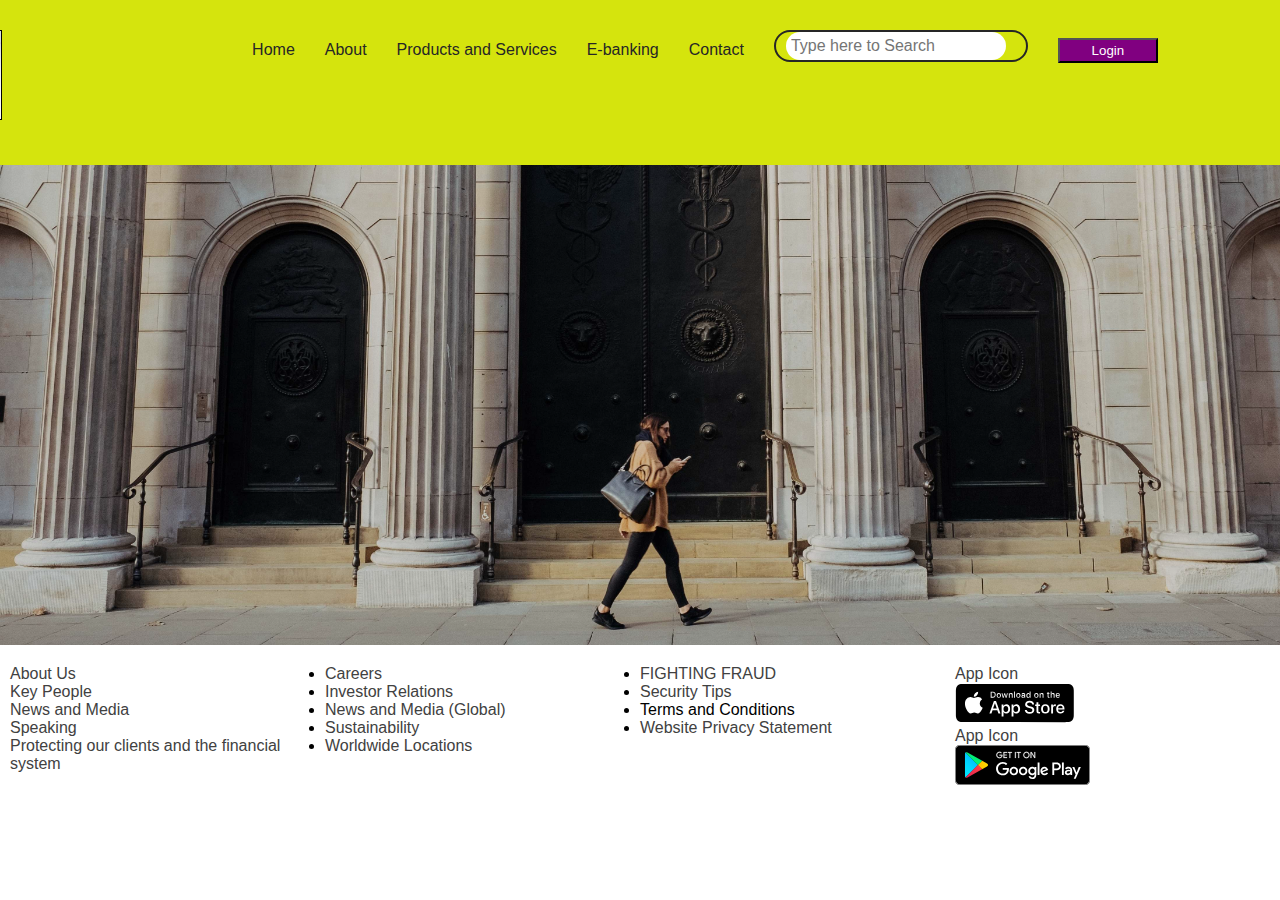
<file: index.html>
<!DOCTYPE html>
<html lang="en">

<head>
    <meta charset="UTF-8">
    <meta http-equiv="X-UA-Compatible" content="IE=edge">
    <meta name="viewport" content="width=C, initial-scale=1.0">
    <title>AYIREBI BANK</title>
    <link rel="stylesheet" href="style.css">
    <link rel="stylesheet" href="https://use.fontawesome.com/releases/v5.15.2/css/all.css"
        integrity="sha384-vSIIfh2YWi9wW0r9iZe7RJPrKwp6bG+s9QZMoITbCckVJqGCCRhc+ccxNcdpHuYu" crossorigin="anonymous">
</head>

<body>
    <!-- This div is where everything is going to be -->
    <div class="Scaffold">
        <!-- Creating a div for the nav section -->
        <div class="nav-section">
            <ul>
                <li> <img src="images/logo.png" alt=""> </li>
                <li><a href="index.html">Home</a></li>
                <li><a href="about.html">About</a></li>
                <li><a href="products-services.html">Products and Services</a></li>
                <li><a href="e-banking.html">E-banking</a></li>
                <li><a href="contact.html">Contact</a></li>
                <li>
                    <div class="search-box">
                        <input class="search-txt" type="text" placeholder="Type here to Search">
                        <a href="#" class="search-btn"><i class="fas fa-search"></i></a>
                    </div>
                </li>
                <li>
                    <a href=""><button class="login-btn">Login</button></a>
                </li>

            </ul>
        </div>
        <div id="slider">
            <figure>
                <img src="images/cover 1.jpg">
                <img src="images/image 2-unsplash.jpg">
                <img src="images/image 3-unsplash.jpg">
                <!--image source upsplash#-->
            </figure>
        </div>


        <footer class="ayirebibank-footer ayirebi-footer__alert-overlay-fix" id="ayirebibank-lb-module-footer"
            data-post-status="publish-status" data-post-status-label="Published">
                <div class="ayirebibank-footer__column only-desktop">
                    <ul class="ayirebibank-footer__list">
                        <li>
                             <a>About Us</a> 
                        </li>
                        <li>
                               <a>Key People </a>
                        </li>
                        <li>
                                <a>News and Media</a>
                        </li>
                        <li>
                             <a>Speaking </a> 
                        </li>
                        <li>
                             <a>Protecting our clients and the
                                financial system</a> 
                        </li>
                    </ul>
                </div>

                <div class="ayirebibank-footer__column only-desktop">
                    <ul class="ab-footer__list">
                        <li>
                            <a>Careers </a>
                        </li>
                        <li>
                            <a>Investor Relations</a>
                        </li>
                        <li>
                           <a>News and Media (Global)</a>
                        </li>
                        <li>
                            <a>Sustainability</a>
                        </li>
                        <li>
                            <a>Worldwide
                                Locations</a>
                        </li>
                    </ul>
                </div>

                <div class="ayirbibank-footer__column only-desktop ">
                    <ul class="ayirebibank-footer__list">
                        <li>
                            <a>FIGHTING
                                FRAUD</a>
                        </li>
                        <li>
                            <a>Security Tips </a>
                        </li>
                        <li>
                            <a></a>Terms and Conditions</a>
                        </li>
                        <li>
                            <a>Website Privacy Statement</a>
                        </li>
                    </ul>
                </div>

                <div class="ayirebibank-footer__column">
                    <div class="ayirebibank-footer__download-apps" data-ios-url=""
                        data-android-url="">
                        <div class="ayirebibank-footer__store-icon">
                            <a href="" title="App Store"
                                aria-label="Download On The App Store" class="ayirebibank-footer__app-link" target="_blank"
                                data-tab-number="2" aria-haspopup="true">
                                <span class="sc-hidden">App Icon</span>
                                <div class="icon hover-icon">
                                    <svg xmlns="http://www.w3.org/2000/svg" width="119.664" height="40"
                                        viewBox="0 0 119.664 40" role="img" aria-label="Download on the App Store">
                                        <title>Download on the App Store</title>
                                         <path
                                            d=".665 6.665 0 00-1.9.627 6.438 6.438 0 00-1.62 1.18A6.258 6.258 0 00.82 3.617 6.601 6.601 0 00.195 5.52a12.993 12.993 0 00-.179 2.002c-.01.307-.01.615-.015.921V31.56c.005.31.006.61.015.921a12.992 12.992 0 00.18 2.002 6.588 6.588 0 00.624 1.905A6.208 6.208 0 001.998 38a6.274 6.274 0 001.618 1.179 6.7 6.7 0 001.901.63 13.455 13.455 0 002.004.177c.31.007.613.011.919.011.366.002.728.002 1.095.002h100.6c.36 0 .724 0 1.084-.002.304 0 .617-.004.922-.01a13.279 13.279 0 002-.178 6.804 6.804 0 001.908-.63A6.277 6.277 0 00117.666 38a6.395 6.395 0 001.182-1.614 6.604 6.604 0 00.619-1.905 13.506 13.506 0 00.185-2.002c.004-.31.004-.61.004-.921.008-.364.008-.725.008-1.094V9.536c0-.366 0-.73-.008-1.092 0-.306 0-.614-.004-.92a13.507 13.507 0 00-.185-2.003 6.618 6.618 0 00-.62-1.903 6.466 6.466 0 00-2.798-2.8 6.768 6.768 0 00-1.908-.627 13.044 13.044 0 00-2-.176c-.305-.005-.618-.011-.922-.013-.36-.002-.725-.002-1.084-.002z"
                                            fill="#a6a6a6"></path>
                                        <path
                                            d="M8.445 39.125c-.305 0-.602-.004-.904-.01a12.687 12.687 0 01-1.87-.164 5.884 5.884 0 01-1.656-.548 5.406 5.406 0 01-1.397-1.016 5.32 5.32 0 01-1.02-1.397 5.722 5.722 0 01-.544-1.657 12.414 12.414 0 01-.166-1.875c-.007-.21-.015-.913-.015-.913v-23.1s.009-.692.015-.895a12.37 12.37 0 01.165-1.872 5.755 5.755 0 01.544-1.662 5.373 5.373 0 011.015-1.398 5.565 5.565 0 011.402-1.023 5.823 5.823 0 011.653-.544A12.586 12.586 0 017.543.887l.902-.012h102.769l.913.013a12.385 12.385 0 011.858.162 5.938 5.938 0 011.671.548 5.594 5.594 0 012.415 2.42 5.763 5.763 0 01.535 1.649 12.995 12.995 0 01.174 1.887c.003.283.003.588.003.89.008.375.008.732.008 1.092v20.929c0 .363 0 .718-.008 1.075 0 .325 0 .623-.004.93a12.731 12.731 0 01-.17 1.853 5.739 5.739 0 01-.54 1.67 5.48 5.48 0 01-1.016 1.386 5.413 5.413 0 01-1.4 1.022 5.862 5.862 0 01-1.668.55 12.542 12.542 0 01-1.869.163c-.293.007-.6.011-.897.011l-1.084.002z">
                                        </path>
                                        <g data-name="<Group>" fill="#fff">
                                            <g data-name="<Group>">
                                                <path data-name="<Path>"
                                                    d="M24.769 20.3a4.949 4.949 0 012.356-4.151 5.066 5.066 0 00-3.99-2.158c-1.68-.176-3.308 1.005-4.164 1.005-.872 0-2.19-.988-3.608-.958a5.315 5.315 0 00-4.473 2.728c-1.934 3.348-.491 8.269 1.361 10.976.927 1.325 2.01 2.805 3.428 2.753 1.387-.058 1.905-.885 3.58-.885 1.658 0 2.144.885 3.59.852 1.489-.025 2.426-1.332 3.32-2.67a10.962 10.962 0 001.52-3.092 4.782 4.782 0 01-2.92-4.4zm-2.732-8.09a4.872 4.872 0 001.115-3.49 4.957 4.957 0 00-3.208 1.66 4.636 4.636 0 00-1.144 3.36 4.1 4.1 0 003.237-1.53z">
                                                </path>
                                            </g>
                                            <path
                                                d="M42.302 27.14H37.57l-1.137 3.356h-2.005l4.484-12.418h2.083l4.483 12.418h-2.039zm-4.243-1.55h3.752l-1.85-5.446h-.051zm17.101.38c0 2.813-1.506 4.62-3.779 4.62a3.07 3.07 0 01-2.848-1.583h-.043v4.484h-1.86V21.442h1.8v1.506h.033a3.212 3.212 0 012.883-1.6c2.298 0 3.813 1.816 3.813 4.622zm-1.91 0c0-1.833-.948-3.038-2.393-3.038-1.42 0-2.375 1.23-2.375 3.038 0 1.824.955 3.046 2.375 3.046 1.445 0 2.393-1.197 2.393-3.046zm11.875 0c0 2.813-1.506 4.62-3.779 4.62a3.07 3.07 0 01-2.848-1.583h-.043v4.484h-1.859V21.442h1.799v1.506h.034a3.212 3.212 0 012.883-1.6c2.298 0 3.813 1.816 3.813 4.622zm-1.91 0c0-1.833-.948-3.038-2.393-3.038-1.42 0-2.375 1.23-2.375 3.038 0 1.824.955 3.046 2.375 3.046 1.445 0 2.392-1.197 2.392-3.046zm8.495 1.066c.138 1.232 1.334 2.04 2.97 2.04 1.566 0 2.693-.808 2.693-1.919 0-.964-.68-1.54-2.29-1.936l-1.609-.388c-2.28-.55-3.339-1.617-3.339-3.348 0-2.142 1.867-3.614 4.519-3.614 2.624 0 4.423 1.472 4.483 3.614h-1.876c-.112-1.239-1.136-1.987-2.634-1.987s-2.521.757-2.521 1.858c0 .878.654 1.395 2.255 1.79l1.368.336c2.548.603 3.606 1.626 3.606 3.443 0 2.323-1.85 3.778-4.793 3.778-2.754 0-4.614-1.42-4.734-3.667zM83.346 19.3v2.142h1.722v1.472h-1.722v4.991c0 .776.345 1.137 1.102 1.137a5.808 5.808 0 00.611-.043v1.463a5.104 5.104 0 01-1.032.086c-1.833 0-2.548-.689-2.548-2.445v-5.189h-1.316v-1.472h1.316V19.3zm2.719 6.67c0-2.849 1.678-4.639 4.294-4.639 2.625 0 4.295 1.79 4.295 4.639 0 2.856-1.661 4.638-4.295 4.638-2.633 0-4.294-1.782-4.294-4.638zm6.695 0c0-1.954-.895-3.108-2.401-3.108s-2.4 1.162-2.4 3.108c0 1.962.894 3.106 2.4 3.106s2.401-1.144 2.401-3.106zm3.426-4.528h1.773v1.541h.043a2.16 2.16 0 012.177-1.635 2.866 2.866 0 01.637.069v1.738a2.598 2.598 0 00-.835-.112 1.873 1.873 0 00-1.937 2.083v5.37h-1.858zm13.198 6.395c-.25 1.643-1.85 2.771-3.898 2.771-2.634 0-4.269-1.764-4.269-4.595 0-2.84 1.644-4.682 4.19-4.682 2.506 0 4.08 1.72 4.08 4.466v.637h-6.394v.112a2.358 2.358 0 002.436 2.564 2.048 2.048 0 002.09-1.273zm-6.282-2.702h4.526a2.177 2.177 0 00-2.22-2.298 2.292 2.292 0 00-2.306 2.298z">
                                            </path>
                                        </g>
                                        <path
                                            d="M37.826 8.731a2.64 2.64 0 012.808 2.965c0 1.906-1.03 3.002-2.808 3.002h-2.155V8.73zm-1.228 5.123h1.125a1.876 1.876 0 001.967-2.146 1.881 1.881 0 00-1.967-2.134h-1.125zm5.082-1.41a2.133 2.133 0 114.248 0 2.134 2.134 0 11-4.247 0zm3.334 0c0-.976-.439-1.547-1.208-1.547-.773 0-1.207.571-1.207 1.547 0 .984.434 1.55 1.207 1.55.77 0 1.208-.57 1.208-1.55zm6.559 2.254h-.922l-.93-3.317h-.07l-.927 3.317h-.913l-1.242-4.503h.902l.806 3.436h.067l.926-3.436h.852l.926 3.436h.07l.803-3.436h.889zm2.281-4.503h.855v.715h.066a1.348 1.348 0 011.344-.802 1.465 1.465 0 011.559 1.675v2.915h-.889v-2.692c0-.724-.314-1.084-.972-1.084a1.033 1.033 0 00-1.075 1.141v2.635h-.888zm5.24-1.758h.888v6.26h-.888zm2.124 4.007a2.133 2.133 0 114.247 0 2.134 2.134 0 11-4.247 0zm3.333 0c0-.976-.439-1.547-1.208-1.547-.773 0-1.207.571-1.207 1.547 0 .984.434 1.55 1.207 1.55.77 0 1.208-.57 1.208-1.55zm1.849.98c0-.81.604-1.278 1.676-1.344l1.22-.07v-.389c0-.475-.315-.744-.922-.744-.497 0-.84.182-.939.5h-.86c.09-.773.818-1.27 1.84-1.27 1.128 0 1.765.563 1.765 1.514v3.077h-.855v-.633h-.07a1.515 1.515 0 01-1.353.707 1.36 1.36 0 01-1.501-1.348zm2.895-.384v-.377l-1.1.07c-.62.042-.9.253-.9.65 0 .405.351.64.834.64a1.062 1.062 0 001.166-.983zm2.053-.596c0-1.423.732-2.324 1.87-2.324a1.484 1.484 0 011.38.79h.067V8.437h.888v6.26h-.851v-.71h-.07a1.563 1.563 0 01-1.415.785c-1.145 0-1.869-.901-1.869-2.328zm.918 0c0 .955.45 1.53 1.203 1.53.75 0 1.212-.583 1.212-1.526 0-.938-.468-1.53-1.212-1.53-.748 0-1.203.58-1.203 1.526zm6.964 0a2.133 2.133 0 114.247 0 2.134 2.134 0 11-4.247 0zm3.333 0c0-.976-.438-1.547-1.208-1.547-.772 0-1.207.571-1.207 1.547 0 .984.435 1.55 1.207 1.55.77 0 1.208-.57 1.208-1.55zm2.107-2.249h.855v.715h.066a1.348 1.348 0 011.344-.802 1.465 1.465 0 011.559 1.675v2.915h-.889v-2.692c0-.724-.314-1.084-.972-1.084a1.033 1.033 0 00-1.075 1.141v2.635h-.889zm8.845-1.121v1.141h.976v.749h-.976v2.315c0 .472.194.679.637.679a2.967 2.967 0 00.339-.021v.74a2.916 2.916 0 01-.484.046c-.988 0-1.381-.348-1.381-1.216v-2.543h-.715v-.749h.715V9.074zm2.19-.637h.88v2.481h.07a1.386 1.386 0 011.374-.806 1.483 1.483 0 011.55 1.679v2.907h-.889V12.01c0-.72-.335-1.084-.963-1.084a1.052 1.052 0 00-1.134 1.142v2.63h-.888zm9.056 5.045a1.828 1.828 0 01-1.95 1.303 2.045 2.045 0 01-2.081-2.325 2.077 2.077 0 012.076-2.352c1.253 0 2.009.856 2.009 2.27v.31h-3.18v.05a1.19 1.19 0 001.2 1.29 1.08 1.08 0 001.07-.546zm-3.126-1.451h2.275a1.086 1.086 0 00-1.109-1.167 1.152 1.152 0 00-1.166 1.167z"
                                            fill="#fff" data-name="<Group>"></path>
                                    </svg>
                                </div>
                            </a>
                        </div>
                        <div class="ayirebibank-footer__store-icon">
                            <a href=""
                                title="Google Play" aria-label="Get It On Google Play" class="ayirebibank-footer__app-link"
                                target="_blank" data-tab-number="3" aria-haspopup="true">
                                <span class="sc-hidden">App Icon</span>
                                <div class="icon hover-icon">
                                    <svg version="1.1" xmlns="http://www.w3.org/2000/svg" x="0" y="0" width="135"
                                        height="40" viewBox="0 0 135 40" xml:space="preserve" role="img"
                                        aria-label="Get it On GooglePlay">
                                        <title>Get it On GooglePlay</title>
                                        <path
                                            d="M130 40H5c-2.75 0-5-2.25-5-5V5c0-2.75 2.25-5 5-5h125c2.75 0 5 2.25 5 5v30c0 2.75-2.25 5-5 5z">
                                        </path>
                                        <path
                                            d="M130 .8a4.2 4.2 0 014.2 4.2v30a4.2 4.2 0 01-4.2 4.2H5A4.2 4.2 0 01.8 35V5A4.2 4.2 0 015 .8h125m0-.8H5C2.25 0 0 2.25 0 5v30c0 2.75 2.25 5 5 5h125c2.75 0 5-2.25 5-5V5c0-2.75-2.25-5-5-5z"
                                            fill="#a6a6a6"></path>
                                        <path
                                            d="M47.42 10.24c0 .84-.25 1.51-.75 2-.56.59-1.3.89-2.2.89-.87 0-1.6-.3-2.21-.9s-.91-1.35-.91-2.23c0-.89.3-1.63.91-2.23s1.34-.9 2.21-.9c.43 0 .84.08 1.23.25s.7.39.94.67l-.53.53c-.4-.47-.94-.71-1.64-.71-.63 0-1.18.22-1.64.67-.46.44-.69 1.02-.69 1.73s.23 1.29.69 1.73c.46.44 1.01.67 1.64.67.67 0 1.23-.22 1.68-.67.29-.29.46-.7.5-1.22h-2.18V9.8h2.91c.02.15.04.3.04.44zm4.61-2.5H49.3v1.9h2.46v.72H49.3v1.9h2.73V13h-3.5V7h3.5v.74zM55.28 13h-.77V7.74h-1.68V7h4.12v.74h-1.68l.01 5.26zm4.66 0V7h.77v6h-.77zm4.19 0h-.77V7.74h-1.68V7h4.12v.74h-1.68l.01 5.26zm9.48-.78c-.59.61-1.32.91-2.2.91s-1.61-.3-2.2-.91-.88-1.35-.88-2.22.29-1.62.88-2.22c.59-.61 1.32-.91 2.2-.91.87 0 1.6.3 2.2.91.59.61.89 1.35.89 2.22-.01.88-.3 1.62-.89 2.22zm-3.83-.5c.44.45.99.67 1.63.67s1.19-.22 1.63-.67c.44-.45.67-1.02.67-1.72s-.22-1.27-.67-1.72c-.44-.45-.99-.67-1.63-.67s-1.19.22-1.63.67c-.44.45-.67 1.02-.67 1.72s.23 1.27.67 1.72zm5.8 1.28V7h.94l2.92 4.67h.03l-.03-1.16V7h.77v6h-.8l-3.05-4.89h-.03l.03 1.16V13h-.78z"
                                            fill="#fff" stroke="#fff" stroke-width=".2" stroke-miterlimit="10"></path>
                                        <path
                                            d="M68.14 21.75c-2.35 0-4.27 1.79-4.27 4.25 0 2.45 1.92 4.25 4.27 4.25s4.27-1.8 4.27-4.25c0-2.46-1.92-4.25-4.27-4.25zm0 6.83c-1.29 0-2.4-1.06-2.4-2.58 0-1.53 1.11-2.58 2.4-2.58s2.4 1.05 2.4 2.58c0 1.52-1.12 2.58-2.4 2.58zm-9.32-6.83c-2.35 0-4.27 1.79-4.27 4.25 0 2.45 1.92 4.25 4.27 4.25s4.27-1.8 4.27-4.25c0-2.46-1.92-4.25-4.27-4.25zm0 6.83c-1.29 0-2.4-1.06-2.4-2.58 0-1.53 1.11-2.58 2.4-2.58s2.4 1.05 2.4 2.58c0 1.52-1.11 2.58-2.4 2.58zm-11.08-5.52v1.8h4.32c-.13 1.01-.47 1.76-.98 2.27-.63.63-1.61 1.32-3.33 1.32-2.66 0-4.74-2.14-4.74-4.8s2.08-4.8 4.74-4.8c1.43 0 2.48.56 3.25 1.29l1.27-1.27c-1.08-1.03-2.51-1.82-4.53-1.82-3.64 0-6.7 2.96-6.7 6.61 0 3.64 3.06 6.61 6.7 6.61 1.97 0 3.45-.64 4.61-1.85 1.19-1.19 1.56-2.87 1.56-4.22 0-.42-.03-.81-.1-1.13h-6.07v-.01zm45.31 1.4c-.35-.95-1.43-2.71-3.64-2.71-2.19 0-4.01 1.72-4.01 4.25 0 2.38 1.8 4.25 4.22 4.25 1.95 0 3.08-1.19 3.54-1.88l-1.45-.97c-.48.71-1.14 1.18-2.09 1.18s-1.63-.44-2.06-1.29l5.69-2.35-.2-.48zm-5.8 1.42c-.05-1.64 1.27-2.48 2.22-2.48.74 0 1.37.37 1.58.9l-3.8 1.58zM82.63 30h1.87V17.5h-1.87V30zm-3.06-7.3h-.07c-.42-.5-1.22-.95-2.24-.95-2.13 0-4.08 1.87-4.08 4.27 0 2.38 1.95 4.24 4.08 4.24 1.01 0 1.82-.45 2.24-.97h.06v.61c0 1.63-.87 2.5-2.27 2.5-1.14 0-1.85-.82-2.14-1.51l-1.63.68c.47 1.13 1.71 2.51 3.77 2.51 2.19 0 4.04-1.29 4.04-4.43v-7.64h-1.77l.01.69zm-2.15 5.88c-1.29 0-2.37-1.08-2.37-2.56 0-1.5 1.08-2.59 2.37-2.59 1.27 0 2.27 1.1 2.27 2.59.01 1.48-.99 2.56-2.27 2.56zm24.39-11.08h-4.47V30h1.87v-4.74h2.61c2.07 0 4.1-1.5 4.1-3.88s-2.05-3.88-4.11-3.88zm.04 6.02H99.2v-4.29h2.65c1.4 0 2.19 1.16 2.19 2.14s-.79 2.15-2.19 2.15zm11.54-1.79c-1.35 0-2.75.6-3.33 1.91l1.66.69c.35-.69 1.01-.92 1.7-.92.96 0 1.95.58 1.96 1.61v.13c-.34-.19-1.06-.48-1.95-.48-1.79 0-3.6.98-3.6 2.81 0 1.67 1.46 2.75 3.1 2.75 1.25 0 1.95-.56 2.38-1.22h.06v.97h1.8v-4.79c.01-2.22-1.65-3.46-3.78-3.46zm-.23 6.85c-.61 0-1.46-.31-1.46-1.06 0-.96 1.06-1.33 1.98-1.33.82 0 1.21.18 1.7.42a2.257 2.257 0 01-2.22 1.97zM123.74 22l-2.14 5.42h-.06L119.32 22h-2.01l3.33 7.58-1.9 4.21h1.95L125.82 22h-2.08zm-16.8 8h1.87V17.5h-1.87V30z"
                                            fill="#fff"></path>
                                        <linearGradient id="a" gradientUnits="userSpaceOnUse" x1="21.802" y1="2074.429"
                                            x2="5.02" y2="2091.211" gradientTransform="translate(0 -2065.717)">
                                            <stop offset="0" stop-color="#00a0ff"></stop>
                                            <stop offset=".007" stop-color="#00a1ff"></stop>
                                            <stop offset=".26" stop-color="#00beff"></stop>
                                            <stop offset=".512" stop-color="#00d2ff"></stop>
                                            <stop offset=".76" stop-color="#00dfff"></stop>
                                            <stop offset="1" stop-color="#00e3ff"></stop>
                                        </linearGradient>
                                        <path
                                            d="M10.44 7.54c-.29.31-.46.79-.46 1.4v22.12c0 .62.17 1.1.46 1.4l.07.07L22.9 20.15v-.3L10.51 7.47l-.07.07z"
                                            fill="url(#a)"></path>
                                        <linearGradient id="b" gradientUnits="userSpaceOnUse" x1="33.834" y1="2085.717"
                                            x2="9.637" y2="2085.717" gradientTransform="translate(0 -2065.717)">
                                            <stop offset="0" stop-color="#ffe000"></stop>
                                            <stop offset=".409" stop-color="#ffbd00"></stop>
                                            <stop offset=".775" stop-color="orange"></stop>
                                            <stop offset="1" stop-color="#ff9c00"></stop>
                                        </linearGradient>
                                        <path
                                            d="M27.03 24.28l-4.13-4.13v-.3l4.13-4.13.09.05 4.89 2.78c1.4.79 1.4 2.09 0 2.89l-4.89 2.78-.09.06z"
                                            fill="url(#b)"></path>
                                        <linearGradient id="c" gradientUnits="userSpaceOnUse" x1="24.826" y1="2088.011"
                                            x2="2.067" y2="2110.769" gradientTransform="translate(0 -2065.717)">
                                            <stop offset="0" stop-color="#ff3a44"></stop>
                                            <stop offset="1" stop-color="#c31162"></stop>
                                        </linearGradient>
                                        <path d="M27.12 24.22L22.9 20 10.44 32.46c.46.49 1.22.55 2.08.06l14.6-8.3"
                                            fill="url(#c)"></path>
                                        <linearGradient id="d" gradientUnits="userSpaceOnUse" x1="7.294" y1="2065.896"
                                            x2="17.457" y2="2076.058" gradientTransform="translate(0 -2065.717)">
                                            <stop offset="0" stop-color="#32a071"></stop>
                                            <stop offset=".069" stop-color="#2da771"></stop>
                                            <stop offset=".476" stop-color="#15cf74"></stop>
                                            <stop offset=".801" stop-color="#06e775"></stop>
                                            <stop offset="1" stop-color="#00f076"></stop>
                                        </linearGradient>
                                        <path d="M27.12 15.78l-14.61-8.3c-.86-.49-1.62-.43-2.08.06L22.9 20l4.22-4.22z"
                                            fill="url(#d)"></path>
                                        <path
                                            d="M27.03 24.13l-14.52 8.25c-.81.46-1.54.43-2 .01l-.07.07.07.07c.47.42 1.19.45 2-.01l14.61-8.3-.09-.09z"
                                            opacity=".2"></path>
                                        <path
                                            d="M10.44 32.32c-.29-.31-.46-.79-.46-1.4v.15c0 .62.17 1.1.46 1.4l.07-.07-.07-.08zM32.01 21.3l-4.99 2.83.09.09L32 21.44c.7-.4 1.05-.92 1.05-1.44-.05.47-.4.94-1.04 1.3z"
                                            opacity=".12"></path>
                                        <path
                                            d="M12.51 7.62l19.5 11.08c.63.36.99.82 1.05 1.3 0-.52-.35-1.05-1.05-1.44L12.51 7.48c-1.4-.79-2.54-.13-2.54 1.47v.15c0-1.61 1.15-2.27 2.54-1.48z"
                                            opacity=".25" fill="#fff"></path>
                                    </svg> </div>
                            </a>
                        </div>
<!-- 

                        <div class="grid-footer">
                            <div class="first-column">
                                <ul>
                                    <li>About Us</li>
                                    <li>Key People</li>
                                    <li>News and Media</li>
                                    <li>Speaking Up</li>
                                </ul>
                            </div>
                            <div class="second-column">
                                <ul>
                                    <li>1</li>
                                    <li>2</li>
                                    <li>3</li>
                                    <li>4</li>
                                </ul>
                            </div>
                            <div class="third-column">
                                <ul>
                                    <li>1</li>
                                    <li>2</li>
                                    <li>3</li>
                                    <li>4</li>
                                </ul>
                            </div>
                        </div>
                    </div> -->
                    </div>
                </div>
        </footer>
    </div>

</body>

</html>
</file>
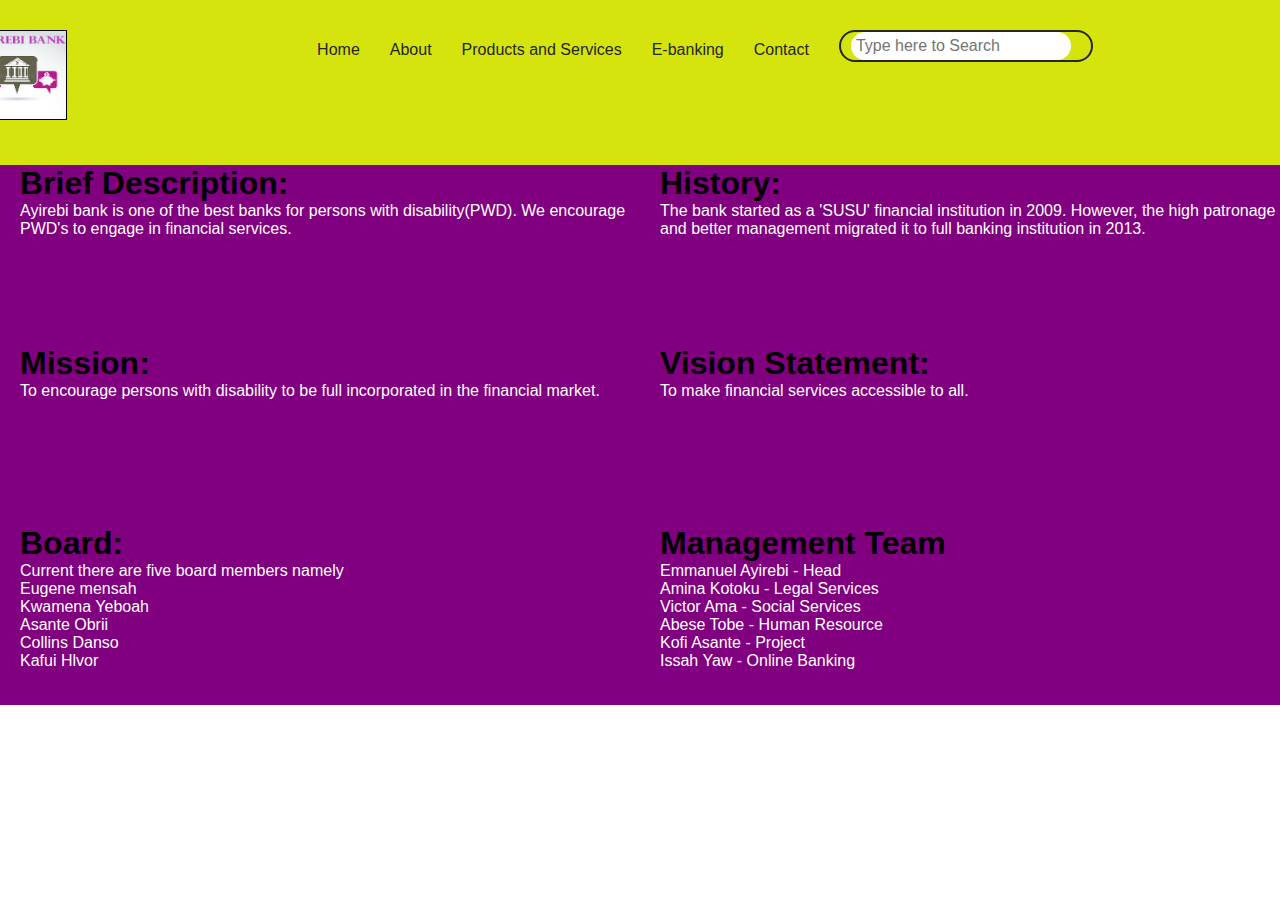
<file: about.html>
<!DOCTYPE html>
<html lang="en">

<head>
    <meta charset="UTF-8">
    <meta http-equiv="X-UA-Compatible" content="IE=edge">
    <meta name="viewport" content="width=C, initial-scale=1.0">
    <title>AYIREBI BANK</title>
    <link rel="stylesheet" href="style.css">
    <link rel="stylesheet" href="https://use.fontawesome.com/releases/v5.15.2/css/all.css"
        integrity="sha384-vSIIfh2YWi9wW0r9iZe7RJPrKwp6bG+s9QZMoITbCckVJqGCCRhc+ccxNcdpHuYu" crossorigin="anonymous">
</head>

<body>
    <!-- This div is where everything is going to be -->
    <div class="Scaffold">
        <!-- Creating a div for the nav section -->
        <div class="nav-section">
            <ul>
                <li> <img src="images/logo.png" alt=""> </li>
                <li><a href="index.html">Home</a></li>
                <li><a href="about.html">About</a></li>
                <li><a href="products-services.html">Products and Services</a></li>
                <li><a href="e-banking.html">E-banking</a></li>
                <li><a href="contact.html">Contact</a></li>
                <li>
                    <div class="search-box">
                        <input class="search-txt" type="text" placeholder="Type here to Search">
                        <a href="#" class="search-btn"><i class="fas fa-search"></i></a>
                    </div>
                </li>

            </ul>
        </div>
        <div class="grid">
            <!-- <div class="sub-grid">
                <img src="images/krakenimages-unsplash.jpg" alt="">
            </div> -->
            <div>
                <h1>Brief Description:</h1>
                <p>Ayirebi bank is one of the best banks for persons with disability(PWD). We encourage PWD's to engage in financial services.</p>

            </div>
            <div>
                <h1>History:</h1>
                <p>The bank started as a 'SUSU' financial institution in 2009. However, the high patronage and better management migrated it to full banking institution in 2013.</p>
            </div>
            <div>
                <h1>Mission:</h1>
                <p>To encourage persons with disability to be full incorporated in the financial market.</p>
            </div>
            <div>
                <h1>Vision Statement:</h1>
                <p>To  make financial services accessible to all.</p>
            </div>
            <div>
                <h1>Board:</h1>
                <p>
                    Current there are five board members namely<br>
                    Eugene mensah<br>
                    Kwamena Yeboah<br>
                    Asante Obrii<br> 
                    Collins Danso<br>
                    Kafui Hlvor<br>       
                </p>
            </div>
            <div>
                <h1>Management Team</h1>
                <p>
                    Emmanuel Ayirebi - Head<br>
                    Amina Kotoku - Legal Services<br>
                    Victor Ama - Social Services<br>
                    Abese Tobe - Human Resource<br>
                    Kofi Asante - Project<br>
                    Issah Yaw - Online Banking<br>
                </p>
            </div>

        </div>
    </div>

</body>

</html>
</file>
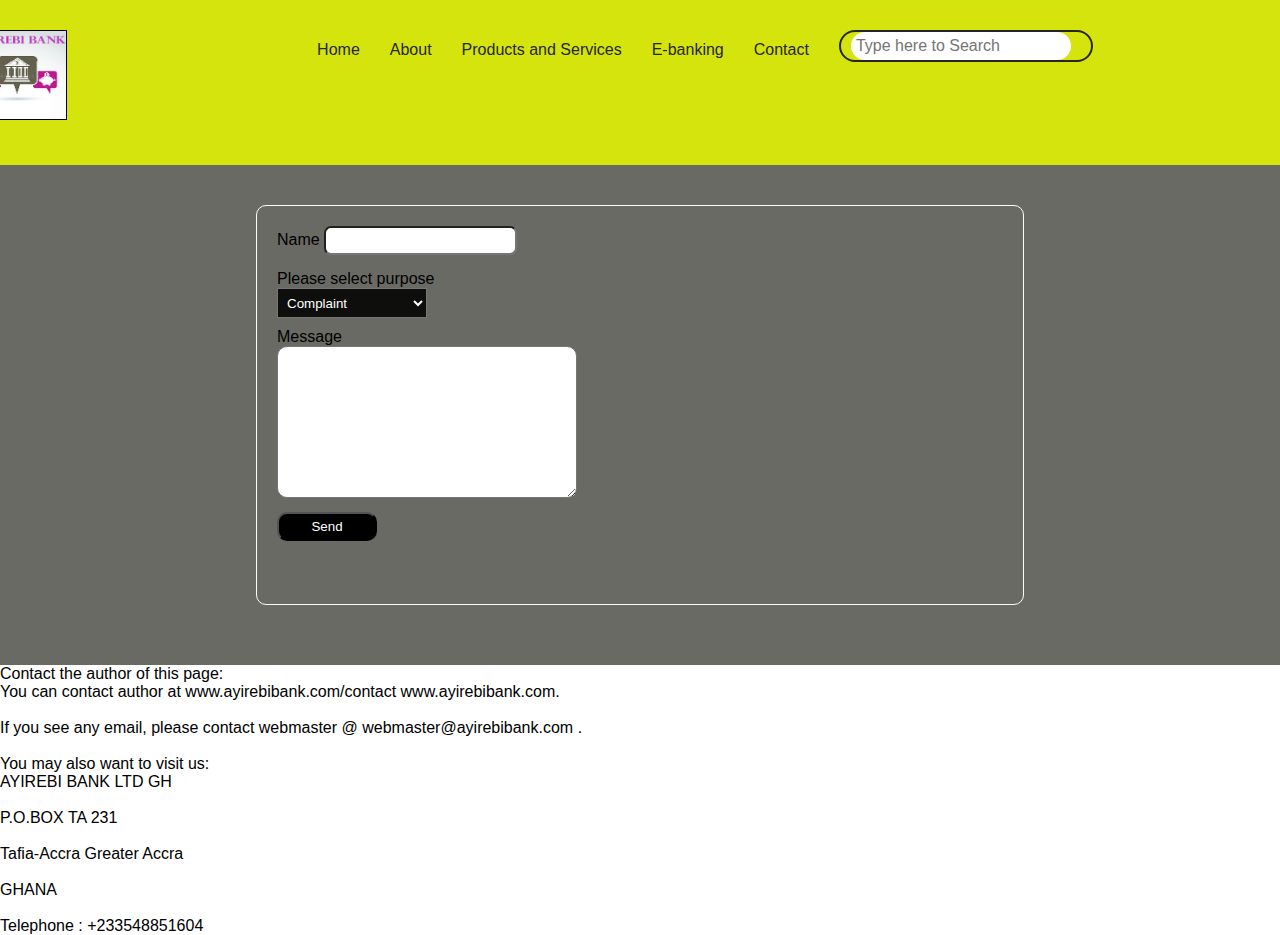
<file: contact.html>
<!DOCTYPE html>
<html lang="en">

<head>
    <meta charset="UTF-8">
    <meta http-equiv="X-UA-Compatible" content="IE=edge">
    <meta name="viewport" content="width=C, initial-scale=1.0">
    <title>Ayirebi BANK</title>
    <link rel="stylesheet" href="style.css">
    <link rel="stylesheet" href="https://use.fontawesome.com/releases/v5.15.2/css/all.css"
        integrity="sha384-vSIIfh2YWi9wW0r9iZe7RJPrKwp6bG+s9QZMoITbCckVJqGCCRhc+ccxNcdpHuYu" crossorigin="anonymous">
</head>

<body>
    <!-- This div is where everything is going to be -->
    <div class="Scaffold">
        <!-- Creating a div for the nav section -->
        <div class="nav-section">
            <ul>
                <li> <img src="images/logo.png" alt=""> </li>
                <li><a href="index.html">Home</a></li>
                <li><a href="about.html">About</a></li>
                <li><a href="products-services.html">Products and Services</a></li>
                <li><a href="e-banking.html">E-banking</a></li>
                <li><a href="contact.html">Contact</a></li>
                <li>
                    <div class="search-box">
                        <input class="search-txt" type="text" placeholder="Type here to Search">
                        <a href="#" class="search-btn"><i class="fas fa-search"></i></a>
                    </div>
                </li>

            </ul>
        </div>
    </div>


    <div class="formDiv">


        <form action="" class="form">
            <div class="user">
                 <label for="name"> Name</label>
                <input type="text placeholder="Enter your name"">
            </div>

            <div class="user" style="position:relative; top:35px;">
                <label for="name"> Please select purpose</label> <br>
                <select style="padding:5px; background-color:rgb(14, 14, 13); width:150px; height:30px; color:white">
                  <option value="">Complaint</option>
                  <option value="">Recommendation</option>
                  <option value="">Advice</option>
                  <option value=""></option>
                </select>
               
           </div>

           <div class="user" style="position:relative; top:45px;">
            <label for="name">Message</label> <br>
              <textarea name="" id="textarea1" cols="30" rows="10" ></textarea>
           
             </div>

             <div class="user" style="position:relative; top:55px;">
                <button style="padding: 5px; width: 100px; background-color:black;color: white;border-radius: 10px; cursor: pointer;">Send</button>
               
                 </div>
                


        </form>



    </div>

<div class="contact">
    Contact the author of this page:<br>
            You can contact author at www.ayirebibank.com/contact 
            <!-- <a href="http://www.ayirebibank.com/contact"> -->
        www.ayirebibank.com.<br> <br>
        If you see any email, please contact webmaster @ webmaster@ayirebibank.com 
       </a>.<br><br>
        You may also want to visit us:<br>
        AYIREBI BANK LTD GH<br><br>
        P.O.BOX TA 231<br><br>
        Tafia-Accra Greater Accra<br><br>
        GHANA</a><br><br>
        Telephone : +233548851604

</div>

</body>

</html>
</file>
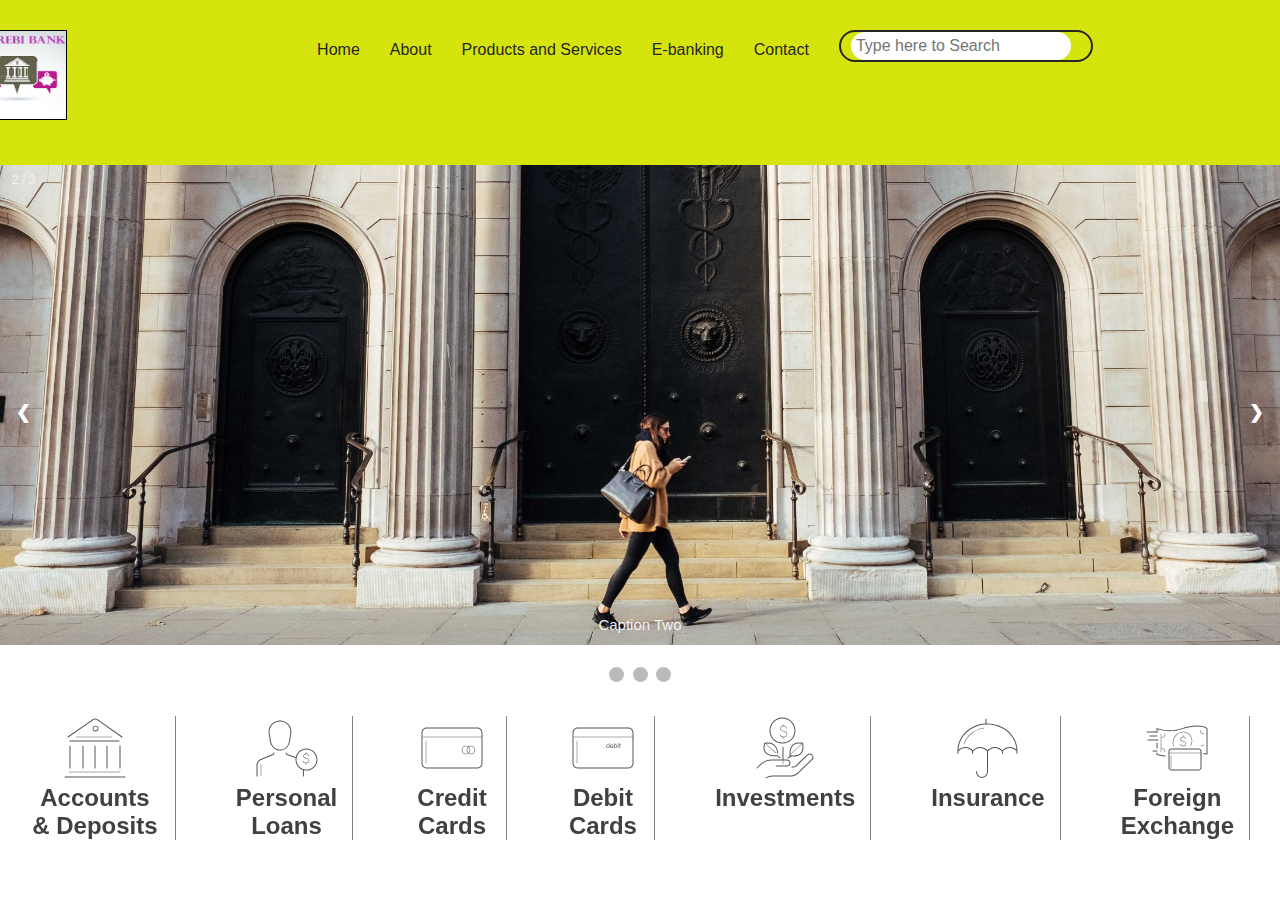
<file: products-services.html>
<!DOCTYPE html>
<html lang="en">

<head>
    <meta charset="UTF-8">
    <meta http-equiv="X-UA-Compatible" content="IE=edge">
    <meta name="viewport" content="width=C, initial-scale=1.0">
    <title>AYIREBI BANK</title>
    <link rel="stylesheet" href="style.css">
    <link rel="stylesheet" href="https://use.fontawesome.com/releases/v5.15.2/css/all.css"
        integrity="sha384-vSIIfh2YWi9wW0r9iZe7RJPrKwp6bG+s9QZMoITbCckVJqGCCRhc+ccxNcdpHuYu" crossorigin="anonymous">
</head>

<body>
    <!-- This div is where everything is going to be -->
    <div class="Scaffold">
        <!-- Creating a div for the nav section -->
        <div class="nav-section">
            <ul>
                <li> <img src="images/logo.png" alt=""> </li>
                <li><a href="index.html">Home</a></li>
                <li><a href="about.html">About</a></li>
                <li><a href="products-services.html">Products and Services</a></li>
                <li><a href="e-banking.html">E-banking</a></li>
                <li><a href="contact.html">Contact</a></li>
                <li>
                    <div class="search-box">
                        <input class="search-txt" type="text" placeholder="Type here to Search">
                        <a href="#" class="search-btn"><i class="fas fa-search"></i></a>
                    </div>                   
                </li>
            </ul>
        </div>

    





        <!-- Slider images starts here -->

      <!-- Slideshow container -->
<div class="slideshow-container">

    <!-- Full-width images with number and caption text -->
    <div class="mySlides fade">
      <div class="numbertext">1 / 3</div>
      <img src="images/cover_2.jpg" style="width:100%">
      <div class="text">Caption Text</div>
    </div>
  
    <div class="mySlides fade">
      <div class="numbertext">2 / 3</div>
      <img src="images/cover 1.jpg" style="width:100%">
      <div class="text">Caption Two</div>
    </div>
  
    <div class="mySlides fade">
      <div class="numbertext">3 / 3</div>
      <img src="images/image 4-unsplash.jpg" style="width:100%">
      <div class="text">Caption Three</div>
    </div>
  
    <!-- Next and previous buttons -->
    <a class="prev" onclick="plusSlides(-1)">&#10094;</a>
    <a class="next" onclick="plusSlides(1)">&#10095;</a>


  </div>
  <br>
  
  <!-- The dots/circles -->
  <div style="text-align:center">
    <span class="dot" onclick="currentSlide(1)"></span>
    <span class="dot" onclick="currentSlide(2)"></span>
    <span class="dot" onclick="currentSlide(3)"></span>
  </div>




        <!-- Slider images ends here -->
        <!-- <div class="cover">
            <img src="images/cover 1.jpg" alt="">
        </div> -->

     
                       
            <div class="quicklinks-container" id="tns1-iw"><ul class="quicklinks" style="transition-duration: 0s; transform: translate3d(0px, 0px, 0px);">
                <li  id="tns1-item0">
    <a class="ayirebibank-quick-links__link" href="">
                    <div aria-hidden="true"><svg version="1.1" xmlns="http://www.w3.org/2000/svg" width="64" height="64" viewBox="0 0 64 64" role="img" aria-label="building bank"><title>building bank</title><path fill="#555" d="M13 21.25a.25.25 0 010-.5h36a.25.25 0 010 .5H13zM7 25.5a.5.5 0 010-1h49a.5.5 0 010 1H7zM6.5 30a.5.5 0 011 0v22a.5.5 0 01-1 0V30zm13 0a.5.5 0 011 0v22a.5.5 0 01-1 0V30zm12 0a.5.5 0 011 0v22a.5.5 0 01-1 0V30zm12 0a.5.5 0 011 0v22a.5.5 0 01-1 0V30zm13 0a.5.5 0 011 0v22a.5.5 0 01-1 0V30zM6 56.25a.25.25 0 010-.5h51a.25.25 0 010 .5H6zM2 61.5a.5.5 0 010-1h60a.5.5 0 010 1H2zm3.286-40.09a.5.5 0 11-.571-.821l22.83-15.898a16.624 16.624 0 011.558-1.078c.476-.289.94-.534 1.383-.72.602-.253 1.148-.393 1.634-.393.499 0 1.066.145 1.696.406.432.179.884.41 1.348.681a17.146 17.146 0 011.577 1.043L59.29 20.591a.5.5 0 01-.578.816L36.148 5.435a16.174 16.174 0 00-1.487-.985 10.28 10.28 0 00-1.228-.621c-.519-.216-.967-.33-1.313-.33-.332 0-.757.109-1.246.315a9.85 9.85 0 00-1.252.653 15.243 15.243 0 00-1.478 1.024L5.286 21.41zm30.089-8.91a2.875 2.875 0 11-5.75 0 2.875 2.875 0 015.75 0zm-.75 0a2.124 2.124 0 10-4.249-.001 2.124 2.124 0 004.249.001z"></path></svg></div>
    
    <h2 class="ob-quick-links__title">Accounts &amp; Deposits</h2>
    </a>
    </li>
                <li>
    <a class="ayirebibank-quick-links__link" href="">
                    <div aria-hidden="true"><svg version="1.1" xmlns="http://www.w3.org/2000/svg" width="64" height="64" viewBox="0 0 64 64" role="img" aria-label="people cashone personal loan"><title>people cashone personal loan</title><path fill="#555" d="M50.75 47.239c-1.005-.07-1.776-.464-2.334-1.081-.372-.411-.574-.823-.656-1.109l.481-.137c.014.049.05.146.113.274.107.217.249.434.433.637.525.58 1.269.928 2.291.928 1.784 0 2.673-.807 2.673-2.156 0-.833-.631-1.382-1.861-1.833a16.544 16.544 0 00-.958-.312c-1.987-.61-2.75-1.267-2.75-2.424 0-1.286.978-2.16 2.569-2.264v-1.761h.5v1.753c1.111.039 1.857.461 2.283 1.144.269.432.358.862.358 1.162h-.5c0-.215-.071-.557-.283-.897-.354-.569-.995-.912-2.032-.912-1.527 0-2.395.704-2.395 1.775 0 .88.595 1.393 2.396 1.946.55.169.706.219.983.321 1.407.517 2.189 1.197 2.189 2.303 0 1.59-1.06 2.598-3 2.654v1.752h-.5v-1.761zm-10.071-5.63a.5.5 0 01-.661.353l-7.401-2.77a3.997 3.997 0 01-.89-.32l-.035-.018a.496.496 0 01-.115-.081c-.659-.394-1.077-.978-1.077-1.774a.5.5 0 011 0c0 .433.255.748.719.987a.49.49 0 01.076.048c.208.092.417.156.605.201l7.468 2.789a.5.5 0 01.321.53c.943-5.133 5.309-9.055 10.621-9.055 6.075 0 11.191 5.09 11.191 11.136 0 6.022-4.956 10.864-11.054 10.864-.873 0-1.721-.099-2.533-.288v5.787a.5.5 0 01-1 0v-5.783c0-.096.027-.186.074-.262-4.366-1.424-7.487-5.481-7.487-10.319 0-.691.061-1.369.179-2.026zM13.505 16.073a.457.457 0 01-.005-.082C13.505 9.644 18.652 4.5 25 4.5s11.495 5.144 11.5 11.491a.52.52 0 01-.006.088l-.001.009-1.559 9.727c-1.141 5.279-5.022 8.685-9.128 8.685h-1.728c-4.065 0-7.875-3.373-9.134-8.717l-1.438-9.701-.001-.009zm.995-.109l1.426 9.631c1.149 4.872 4.576 7.905 8.152 7.905h1.728c3.617 0 7.105-3.062 8.145-7.87l1.549-9.67C35.479 10.179 30.786 5.499 25 5.499s-10.48 4.682-10.5 10.464zm3.183 22.106a.515.515 0 01.113-.081c.454-.237.704-.553.704-.989a.5.5 0 011 0c0 .751-.369 1.316-.959 1.709a.495.495 0 01-.169.144l-.08.04c-.298.145-.59.234-.809.281L5.522 44.285C4.336 44.692 2.5 47.306 2.5 48.93V60a.5.5 0 01-1 0V48.93c0-2.048 2.105-5.045 3.664-5.578l11.973-5.118.103-.031c.109-.021.271-.065.443-.133zM5.75 48h.5v12h-.5V48zm45.559-14.5c-5.447 0-9.809 4.563-9.809 10.136 0 5.487 4.417 9.864 9.946 9.864 5.552 0 10.054-4.4 10.054-9.864 0-5.492-4.667-10.136-10.191-10.136z"></path></svg></div>
    
    <h2 class="ayirebibank-quick-links__title">Personal Loans</h2>
    </a>
    </li>
                <li>
    <a class="ayirebibank-quick-links__link" href="">
                    <div aria-hidden="true"><svg version="1.1" xmlns="http://www.w3.org/2000/svg" width="64" height="64" viewBox="0 0 64 64" role="img" aria-label="card mastercard"><title>card mastercard</title><path fill="#555" d="M61.5 20.75v-4.029c0-2.334-1.837-4.221-4.096-4.221H6.595c-2.259 0-4.096 1.887-4.096 4.221v30.557c0 2.334 1.837 4.221 4.096 4.221h50.809c2.259 0 4.096-1.887 4.096-4.221V21.249H3a.25.25 0 010-.5h58.5zm1-4.029v30.557c0 2.881-2.278 5.221-5.096 5.221H6.595c-2.817 0-5.096-2.34-5.096-5.221V16.721c0-2.881 2.278-5.221 5.096-5.221h50.809c2.817 0 5.096 2.341 5.096 5.221zM6.25 47a.25.25 0 01-.5 0V25a.25.25 0 01.5 0v22zM46 29.7c2.383 0 4.3 1.946 4.3 4.332s-1.917 4.332-4.3 4.332c-2.384 0-4.3-1.946-4.3-4.332S43.616 29.7 46 29.7zm0 .541c-2.035 0-3.7 1.69-3.7 3.79s1.665 3.791 3.7 3.791 3.7-1.69 3.7-3.791-1.665-3.791-3.7-3.791zm5-.541c2.383 0 4.3 1.946 4.3 4.332s-1.917 4.332-4.3 4.332-4.3-1.946-4.3-4.332S48.617 29.7 51 29.7zm0 .541c-2.035 0-3.7 1.69-3.7 3.79s1.665 3.791 3.7 3.791 3.7-1.69 3.7-3.791-1.665-3.791-3.7-3.791z"></path></svg></div>
    
    <h2 class="ayirebibank-quick-links__title">Credit Cards</h2>
    </a>
    </li>
                <li>
    <a class="ayirebibank-quick-links__link" href="">
                 <div aria-hidden="true"><svg version="1.1" xmlns="http://www.w3.org/2000/svg" width="64" height="64" viewBox="0 0 64 64" role="img" aria-label="card debit"><title>card debit</title><path fill="#555" d="M61.5 20.75v-4.029c0-2.334-1.837-4.221-4.096-4.221H6.595c-2.259 0-4.096 1.887-4.096 4.221v30.557c0 2.334 1.837 4.221 4.096 4.221h50.809c2.259 0 4.096-1.887 4.096-4.221V21.249H3a.25.25 0 010-.5h58.5zm1-4.029v30.557c0 2.881-2.278 5.221-5.096 5.221H6.595c-2.817 0-5.096-2.34-5.096-5.221V16.721c0-2.881 2.278-5.221 5.096-5.221h50.809c2.817 0 5.096 2.341 5.096 5.221zM6.25 47a.25.25 0 01-.5 0V25a.25.25 0 01.5 0v22zm30.511-14.896c-.233 0-.444-.043-.634-.129s-.352-.208-.486-.366c-.134-.157-.236-.35-.307-.576s-.107-.48-.107-.761c0-.285.039-.541.117-.767s.184-.419.32-.576c.136-.157.297-.278.482-.363s.386-.126.602-.126a1.247 1.247 0 011.101.615h.013c-.009-.078-.014-.175-.016-.291s-.003-.233-.003-.35v-1.23h.602V32h-.596v-.498h-.013c-.112.19-.258.338-.437.443s-.392.159-.638.159zm.045-.499c.186 0 .345-.033.479-.1s.245-.16.333-.278c.088-.119.153-.259.194-.421s.062-.338.062-.528c0-.194-.023-.373-.068-.537s-.113-.305-.204-.424c-.091-.119-.203-.21-.337-.275s-.287-.097-.46-.097c-.16 0-.3.033-.421.1s-.221.16-.301.278c-.08.119-.14.26-.181.424s-.062.341-.062.531.02.366.062.528.101.302.181.421c.08.119.18.211.301.278s.261.1.421.1zm3.975.492c-.268 0-.506-.047-.715-.142s-.387-.226-.534-.392c-.147-.166-.258-.36-.333-.583a2.227 2.227 0 01.007-1.424c.08-.222.192-.416.337-.583a1.556 1.556 0 011.207-.534c.259 0 .488.047.686.142s.367.227.505.395c.142.173.249.38.32.621s.107.511.107.809h-2.667c.013.168.045.326.097.473s.123.274.214.382c.091.108.201.192.33.252s.278.091.447.091c.242 0 .441-.053.599-.159s.264-.251.32-.437h.589c-.078.324-.249.586-.515.787s-.599.301-1 .301zm-.033-3.191c-.155 0-.293.027-.414.081s-.224.128-.311.223c-.086.095-.155.207-.207.337s-.086.272-.104.427h2.013c-.017-.337-.109-.599-.275-.787s-.4-.282-.702-.282zm3.962 3.198c-.233 0-.444-.051-.634-.152s-.341-.249-.453-.443h-.019v.492h-.596v-4.816h.602v1.23c0 .134-.002.259-.007.375l-.013.285h.019c.112-.186.263-.338.453-.456s.412-.178.667-.178c.22 0 .421.042.602.126s.338.205.469.363c.132.157.233.35.304.576s.107.482.107.767c0 .28-.035.534-.104.761s-.168.419-.298.576c-.129.157-.287.279-.473.366s-.395.129-.628.129zm-.065-.499c.16 0 .299-.033.417-.1s.218-.16.298-.278c.08-.119.139-.259.178-.421s.058-.338.058-.528-.019-.367-.058-.531-.097-.305-.175-.424c-.078-.119-.176-.211-.294-.278s-.258-.1-.417-.1c-.186 0-.345.035-.479.104s-.245.164-.333.285c-.088.121-.154.262-.197.424s-.065.335-.065.521c0 .19.023.366.068.528s.112.302.201.421c.088.119.2.211.333.278s.289.1.466.1zm2.194-4.421h.628v.699h-.628v-.699zm.013 1.34h.602V32h-.602v-3.476zm1.217 0h.544V27.43h.596v1.094h.718v.466h-.718v2.194c0 .125.031.21.094.256s.15.068.262.068c.052 0 .107-.005.165-.016s.105-.02.139-.029h.019v.505a2.094 2.094 0 01-.486.058c-.233-.004-.423-.059-.57-.165s-.22-.286-.22-.541v-2.33h-.544v-.466z"></path></svg></div>
    
    <h2 class="ayirebibank-quick-links__title">Debit Cards</h2>
    </a>
    </li>
                <li>
    <a class="ayirebibank-quick-links__link" href="">
                    <div cla aria-hidden="true"><svg version="1.1" xmlns="http://www.w3.org/2000/svg" width="64" height="64" viewBox="0 0 64 64" role="img" aria-label="added value grow"><title>added value grow</title><path fill="#555" d="M50.056 27.289l.044.184c.056.243.112.518.163.823.305 1.792.349 3.679-.04 5.459-1.035 4.737-4.791 7.323-11.915 6.639a.346.346 0 01-.031.022l-3 2a.5.5 0 11-.554-.832l2.065-1.376-.011-.002-.066-.355a11.21 11.21 0 01-.107-.776c-.203-1.864-.144-3.897.363-5.823 1.337-5.078 5.342-7.693 12.658-6.45l.186.032.02-.018a.25.25 0 11.339.367l-.114.105zM37.581 38.804l.017.164c.014.13.028.246.041.346 7.141.898 10.648-1.386 11.607-5.773.358-1.637.317-3.401.031-5.078a16.674 16.674 0 00-.071-.39L37.581 38.804zm-.051-.633l11.346-10.474c-6.423-.93-9.771 1.363-10.942 5.81-.401 1.522-.501 3.136-.404 4.663zM29.75 21.18a3.717 3.717 0 01-2.238-1.251 3.951 3.951 0 01-.587-.906 2.87 2.87 0 01-.166-.426l.482-.131c.017.064.061.186.136.345.127.27.296.54.513.791.62.718 1.498 1.148 2.699 1.148 2.101 0 3.16-1.007 3.16-2.691 0-1.052-.75-1.736-2.202-2.294a17.95 17.95 0 00-1.119-.382c-2.302-.74-3.175-1.528-3.175-2.908 0-1.405.935-2.401 2.497-2.659V8h.5v1.76a5.4 5.4 0 01.34-.01c1.396 0 2.32.518 2.833 1.381a2.994 2.994 0 01.409 1.386h-.5a2.47 2.47 0 00-.339-1.131c-.422-.71-1.182-1.136-2.403-1.136-1.8 0-2.836.88-2.836 2.225 0 1.111.71 1.751 2.828 2.432.641.206.823.267 1.146.391 1.624.625 2.523 1.443 2.523 2.761 0 1.966-1.289 3.191-3.66 3.191a5.39 5.39 0 01-.34-.011V23h-.5v-1.82zm-16.651 6.481l10.069 9.154a.25.25 0 11-.336.37l-10.36-9.418c-.134.025-.268.053-.404.082a11.53 11.53 0 00-.231.82c-.387 1.595-.478 3.257-.095 4.792.982 3.939 4.832 6.175 12.697 5.779l.205-.01 2.689 2.398a.5.5 0 11-.666.746l-2.383-2.125c-8.169.367-12.41-2.128-13.512-6.545-.428-1.715-.328-3.531.093-5.27.08-.329.166-.629.252-.893a6.65 6.65 0 01.12-.342l.097-.247.259-.058.21-.045.012-.015a.25.25 0 01.308-.05c4.467-.858 7.891.265 10.22 2.896 1.822 2.059 2.83 4.984 2.83 7.315a.5.5 0 01-1 0c0-2.096-.926-4.785-2.578-6.652-1.954-2.208-4.761-3.232-8.496-2.68zM30.5 43.505c1.814-.004 3.005-.005 3.419-.005 1.959 0 3.543 1.477 3.581 3.519.035 1.997-1.695 3.489-3.616 3.489l-10.558-.003a.5.5 0 010-1l10.558.003c1.395 0 2.64-1.073 2.616-2.471-.027-1.485-1.156-2.537-2.581-2.537l-3.669.006V48a.25.25 0 01-.5 0v-3.493l-3.199.007-.683.001-4.744.01-2.102.005c-4.089 0-7.166.919-10.308 3.811l-4.376 4.027a.5.5 0 01-.678-.735l4.376-4.027c3.352-3.085 6.667-4.075 10.984-4.075l2.101-.005 4.744-.01.683-.001 2.951-.006V31.001a.5.5 0 011 0v12.505zm13.8 4.52a.499.499 0 01.092-.12l.15-.145.089-.098a.508.508 0 01.098-.083l9.442-9.108c1.386-1.337 3.619-1.307 5.192.16 1.542 1.439 1.464 3.746.093 5.069L45.795 56.878c-2.722 2.626-5.506 3.683-9.441 3.683l-13.439.047-.457-.001c-1.88-.005-2.923.02-4.152.136-2.343.222-4.048.738-4.958 1.616a.5.5 0 11-.694-.72c1.118-1.078 3.007-1.65 5.558-1.892 1.271-.12 2.338-.145 4.248-.141l.453.001 13.439-.047c3.685 0 6.218-.962 8.748-3.403l13.661-13.178c.972-.938 1.028-2.583-.081-3.618-1.191-1.111-2.819-1.132-3.815-.171l-9.606 9.266c-2.117 2.317-1.787 1.966-2.319 2.342-.785.555-1.531.7-3.226.7H39a.5.5 0 010-1h.714c1.506 0 2.074-.111 2.649-.517.422-.298.184-.039 1.938-1.959zM29.273 1.5C36.452 1.5 42.5 7.517 42.5 14.661c0 7.116-5.856 12.839-13.065 12.839-7.185 0-12.935-5.7-12.935-12.839C16.5 7.433 22.172 1.5 29.273 1.5zm0 1C22.735 2.5 17.5 7.976 17.5 14.661c0 6.585 5.301 11.839 11.935 11.839 6.661 0 12.065-5.28 12.065-11.839C41.5 8.07 35.901 2.5 29.273 2.5z"></path></svg></div>
    
    <h2 class="ayirebibank-quick-links__title">Investments</h2>
    </a>
    </li>
                <li>
    <a class="ayirebibank-quick-links__link" href="">
                    <div aria-hidden="true"><svg version="1.1" xmlns="http://www.w3.org/2000/svg" width="64" height="64" viewBox="0 0 64 64" role="img" aria-label="misc protection"><title>misc protection</title><path fill="#555" d="M30.5 7.502l.329-.002C47.732 7.5 61.5 19.299 61.5 35v2.238a.5.5 0 01-1 0v-2l.002-.046a9.079 9.079 0 00-.378-.383 11.548 11.548 0 00-1.431-1.164c-3.588-2.466-7.59-2.523-11.796 1.428a.501.501 0 01.028.165v2a.5.5 0 01-1 0v-1.853l-.046-.051a7.388 7.388 0 00-.511-.497c-.427-.384-.92-.769-1.472-1.128-3.723-2.422-7.791-2.447-11.918 1.525a.495.495 0 01.023.15v19.939c0 3.73-2.538 6.561-6 6.561-3.502 0-6-2.625-6-6.309a.5.5 0 011 0c0 3.143 2.062 5.309 5 5.309 2.884 0 5-2.361 5-5.561V35.384c0-.055.009-.109.026-.158a8.785 8.785 0 00-.408-.39 11.93 11.93 0 00-1.469-1.131c-3.754-2.453-7.867-2.453-12.049 1.653l-.093.092-.015 1.794a.5.5 0 01-1-.008l.016-2a.502.502 0 01.054-.222 11.78 11.78 0 00-1.658-1.316c-3.699-2.433-7.758-2.462-11.905 1.516l.001.026v2a.5.5 0 01-1 0v-2.238c0-14.986 12.975-26.808 28-27.471V3.002a.5.5 0 011 0v4.502zM2.56 33.274l-.033.562c4.28-3.667 8.581-3.505 12.426-.976a12.75 12.75 0 011.588 1.232c.08.073.153.142.22.205 4.433-4.119 8.925-4.05 12.934-1.431a12.967 12.967 0 011.815 1.431c4.422-4.11 8.915-4.041 12.93-1.428a12.997 12.997 0 011.819 1.428c4.561-4.254 9.063-4.185 13-1.479.442.304.846.623 1.212.947-.7-14.494-13.707-25.268-29.641-25.268-14.466 0-27.289 10.763-28.269 24.774zm5.726-5.183a.3.3 0 11-.571-.183c2.772-8.674 10.871-14.849 20.243-16.206a.3.3 0 11.086.594c-9.156 1.325-17.059 7.351-19.757 15.794z"></path></svg></div>
    
    <h2 class="ayirebibank-quick-links__title">Insurance</h2>
    </a>
    </li>
                <li>
    <a class="ayirebibank-quick-links__link" href="">
                    <div aria-hidden="true"><svg version="1.1" xmlns="http://www.w3.org/2000/svg" width="64" height="64" viewBox="0 0 64 64" role="img" aria-label="money transfer"><title>money transfer</title><path fill="#555" d="M11.507 16.5H2a.5.5 0 010-1h9.5v-2.861a.5.5 0 01.691-.462c5.731 2.371 16.341 3.115 24.909-.008 10.188-3.713 22.136-3.445 25.276.14.08.091.124.208.124.329v25.361a.5.5 0 01-.592.492l-3.261-.608a.5.5 0 11.183-.983l2.669.497V12.834c-2.994-3.06-14.354-3.262-24.057.274-8.49 3.094-18.872 2.505-24.943.262v3.045a.5.5 0 01-.993.084zm26.243 4.261V19h.5v1.753c1.111.039 1.857.461 2.283 1.144.269.432.358.862.358 1.161h-.5c0-.215-.071-.557-.283-.897-.354-.569-.995-.911-2.032-.911-1.527 0-2.395.704-2.395 1.774 0 .881.594 1.393 2.396 1.946.547.168.706.218.983.32 1.407.516 2.189 1.196 2.189 2.303 0 1.637-1.124 2.656-3.173 2.656-1.166 0-2.044-.41-2.661-1.092-.372-.411-.574-.823-.656-1.109l.481-.137c.014.049.05.146.113.274.107.217.249.434.433.637.525.58 1.269.928 2.291.928 1.784 0 2.673-.807 2.673-2.156 0-.833-.631-1.382-1.861-1.833-.266-.098-.42-.147-.958-.312-1.988-.61-2.75-1.267-2.75-2.424 0-1.287.978-2.16 2.569-2.264zm-21.5 11.496V36a.25.25 0 01-.5 0V18a.25.25 0 01.5 0v3.743c2.034-.119 3.5-1.686 3.5-3.743a.25.25 0 01.5 0c0 2.332-1.687 4.123-4 4.244v9.513c2.313.121 4 1.911 4 4.243a.25.25 0 01-.5 0c0-2.057-1.466-3.624-3.5-3.743zM55.5 36.75v-1.271c0-1.094-.875-1.979-1.951-1.979H26.451c-1.076 0-1.951.885-1.951 1.979v1.271h31zm0 .5h-31v14.271c0 1.095.875 1.979 1.951 1.979h27.098c1.076 0 1.951-.885 1.951-1.979V37.25zm1-1.771v16.042c0 1.644-1.32 2.979-2.951 2.979H26.451c-1.631 0-2.951-1.335-2.951-2.979V35.479c0-1.644 1.32-2.979 2.951-2.979h27.098c1.631 0 2.951 1.335 2.951 2.979zM26.25 52a.25.25 0 01-.5 0V40a.25.25 0 01.5 0v12zM12.5 37v1.01c1.375.618 4.24 1.215 7.542 1.492a.5.5 0 11-.084.996c-3.655-.306-6.804-.994-8.193-1.735a.5.5 0 01-.265-.441V37a.5.5 0 011 0zM59 17.75a.25.25 0 010 .5c-2.44 0-4.25-1.835-4.25-4.25a.25.25 0 01.5 0c0 2.141 1.587 3.75 3.75 3.75zm0 11a.25.25 0 010 .5c-1.118 0-2.112.339-2.84.942a.25.25 0 01-.319-.385c.82-.68 1.928-1.058 3.16-1.058zm-13.254 1.311a.25.25 0 01-.429-.257c.932-1.556 1.433-3.3 1.433-5.07 0-5.111-4.297-8.968-9.397-8.434-5.053.529-9.103 5.224-9.103 10.425 0 1.128.198 2.201.58 3.185a.25.25 0 11-.467.181 9.285 9.285 0 01-.614-3.366c0-5.453 4.239-10.366 9.551-10.923 5.394-.565 9.949 3.523 9.949 8.931 0 1.863-.527 3.695-1.504 5.327zM5 20.5a.5.5 0 010-1h7a.5.5 0 010 1H5zm-2 4a.5.5 0 010-1h10a.5.5 0 010 1H3zm5 11a.5.5 0 010-1h4a.5.5 0 010 1H8zm3.5-8.5a.5.5 0 011 0v5a.5.5 0 01-1 0v-5z"></path></svg></div>
    
    <h2 class="ayirebibank-quick-links__title">Foreign Exchange</h2>
    </a>
    </li>
    </ul></div>
    

    </div>
  <script src="javascript/script.js"></script>
</body>

</html>
</file>
<file: style.css>
* {
    margin: 0px;
    padding: 0px;
    font-family: "karla", sans-serif;
    /* border: 1px solid red; */
   
  }
  .body{
    width: 100%;
    margin: 0;
    background-color: yellow;
    
  }
  p{
    color: white;
  }
  .cover img{
    display: grid;
    grid-template-columns: 1fr;
   width: 100%;
  }
  
  .scaffold {
    width: 100%;
    background-color: cornflowerblue;
  }
  
  .nav-section {
    width: 100%;
    display: flex;
    background-color: rgb(213, 228, 13);
    color: #262626;
    box-shadow: 0px 0px 20px 0.1px rgb(0, 0, 0, 0.1);
    padding: 20px;
  }
  .nav-section ul {
    display: flex;
    margin: auto;
    line-height: 40px;
  }
  
  .nav-section ul li {
    padding: 10px 15px;
    list-style: none;
  }
  .nav-section ul li a {
    text-decoration: none;
    color: #262626;
  }
  .nav-section ul li a:hover {
    color: #999;
    transition: color 0.1s;
  }
  
  .search-box {
    justify-content: center;
    display: flex;
    border: 2px solid #262626;
    line-height: 40px;
    border-radius: 25px;
    padding: 0px 20px 0px 10px;
  }
  .search-txt {
    outline: none;
    border-radius: 25px;
    border: none;
    width: 220px;
    font-size: 16px;
    padding: 5px 15px 5px 5px;
  }

  #slider{
      overflow:hidden;
  }

  #slider figure{
      position:relative;
      width: 500%;
      margin: 0;
      left: 0;
      animation: 12s slider infinite;
  }

  #slider figure img{
      filter: brightness(80%);
      width: 20%;
      float: left;
  }

  @keyframes slider{
      0% {
          left: 0;
      }

      20%{
          left: 0;
      }

      25%{
          left: -100%;
      }

      45%{
          left: -100%;
      }

      50%{
          left: -200%;
      }

      70%{
          left: -200%;
      }
  }
  
  .cover{
      width: 100%;
  }
  .cover-img{
      width:100%;
  }
  .quicklinks{
    display: flex;
    list-style: none;
  }


.nav-section ul li img{
      border: solid 1px black;
      position: relative;
      right: 220px;
}
  .quicklinks li{
    margin: 30px;
    padding-right: 15px;
    border-right: 1px solid grey;
  }
  .quicklinks li a{
      text-align: center;
      text-decoration: none;
  }
  .sc-quick-links__title{
      font-size: 20px;

  }
  .login-btn{
      width: 100px;
      height: 25px;
      background-color: purple;
      color: white;
  }

  .nav-section ul li img{
    width: 100px;
    height: 90px;
  }

  .address {
    display: block;
    font-style: italic;
  }


  header .item {
    height: 100vh;
    position: relative;
  }
  header .item img {
    width: 100%;
    height: 100%;
    object-fit: cover;
  }
  header .item .cover {
    padding: 75px;
    position: absolute;
    width: 100%;
    height: 100%;
    top: 0;
    left: 0;
    background: rgba(0, 0, 0, 0.6);
    display: flex;
    align-items: center;
  }
  header .item .cover .header-content {
    position: relative;
    padding: 56px;
    overflow: hidden;
  }
  header .item .cover .header-content .line {
    content: "";
    display: inline-block;
    width: 100%;
    height: 100%;
    left: 0;
    top: 0;
    position: absolute;
    border: 9px solid #fff;
    -webkit-clip-path: polygon(0 0, 60% 0, 36% 100%, 0 100%);
    clip-path: polygon(0 0, 60% 0, 36% 100%, 0 100%);
  }
  header .item .cover .header-content h2 {
    font-weight: 300;
    font-size: 35px;
    color: #fff;
  }
  header .item .cover .header-content h1 {
    font-size: 56px;
    font-weight: 600;
    margin: 5px 0 20px;
    word-spacing: 3px;
    color: #fff;
  }
  header .item .cover .header-content h4 {
    font-size: 24px;
    font-weight: 300;
    line-height: 36px;
    color: #fff;
  }

  header .owl-nav .owl-prev span {
    font-size: 1.6875rem;
    olor: #fff;
  }
  header .owl-nav .owl-prev:focus {
    outline: 0;
  }
  header .owl-nav .owl-prev:hover {
    background: #000 !important;
  }
  header .owl-nav .owl-next {
    position: absolute;
    right: 15px;
    top: 43%;
    opacity: 0;
    -webkit-transition: all 0.4s ease-out;
    transition: all 0.4s ease-out;
    background: rgba(0, 0, 0, 0.5) !important;
    width: 40px;
    cursor: pointer;
    height: 40px;
    position: absolute;
    display: block;
    z-index: 1000;
    border-radius: 0;
  }
  header .owl-nav .owl-next span {
    font-size: 1.6875rem;
    color: #fff;
  }
  header .owl-nav .owl-next:focus {
    outline: 0;
  }
  header .owl-nav .owl-next:hover {
    background: #000 !important;
  }
  header:hover .owl-prev {
    left: 0px;
    opacity: 1;
  }
  header:hover .owl-next {
    right: 0px;
    opacity: 1;
  }


  .ab-content-wrapper{
    display:grid;
    grid-template-columns: repeat(5,1fr)
  }

  a{
    text-decoration: none;
    color: #414141;
  }
  .grid{
    display:grid;
    background-color: purple;
    grid-template-columns: 1fr 1fr;
    height: 60vh;
  }
  .grid div{
    width: 100%;
    height: 100px;
    /* background-color: white; */
    padding-left:20px;
  }

  .sub-grid{
    display: grid;
    border: 1px solid red;
    grid-column: 1/3;
  }
  .sub-grid img{
    width: 100%;
    height: 30%;
  }
  .contact{
    display: grid;
    grid-template-columns: repeat(2, 1fr);
    background-color: white;
  }


  /* Product page slider starts here */

  * {box-sizing:border-box}

  /* Slideshow container */
  .slideshow-container {
    max-width: 100%;
    position: relative;
    margin: auto;

  }
  
  /* Hide the images by default */
  .mySlides {
    display: none;
  }
  
  /* Next & previous buttons */
  .prev, .next {
    cursor: pointer;
    position: absolute;
    top: 50%;
    width: auto;
    margin-top: -22px;
    padding: 16px;
    color: white;
    font-weight: bold;
    font-size: 18px;
    transition: 0.6s ease;
    border-radius: 0 3px 3px 0;
    user-select: none;
  }
  
  /* Position the "next button" to the right */
  .next {
    right: 0;
    border-radius: 3px 0 0 3px;
  }
  
  /* On hover, add a black background color with a little bit see-through */
  .prev:hover, .next:hover {
    background-color: rgba(0,0,0,0.8);
  }
  
  /* Caption text */
  .text {
    color: #f2f2f2;
    font-size: 15px;
    padding: 8px 12px;
    position: absolute;
    bottom: 8px;
    width: 100%;
    text-align: center;
  }
  
  /* Number text (1/3 etc) */
  .numbertext {
    color: #f2f2f2;
    font-size: 12px;
    padding: 8px 12px;
    position: absolute;
    top: 0;
  }
  
  /* The dots/bullets/indicators */
  .dot {
    cursor: pointer;
    height: 15px;
    width: 15px;
    margin: 0 2px;
    background-color: #bbb;
    border-radius: 50%;
    display: inline-block;
    transition: background-color 0.6s ease;
  }
  
  .active, .dot:hover {
    background-color: #717171;
  }
  
  /* Fading animation */
  .fade {
    -webkit-animation-name: fade;
    -webkit-animation-duration: 1.5s;
    animation-name: fade;
    animation-duration: 1.5s;
  }
  
  @-webkit-keyframes fade {
    from {opacity: .4}
    to {opacity: 1}
  }
  
  @keyframes fade {
    from {opacity: .4}
    to {opacity: 1}
  }


  .formDiv{
    width: 100%;
    height: 500px;
    background-color:rgb(105 106 100);
  }

  .form{
    border: solid 1px rgb(255, 251, 251);
    width: 60%;
    height: 400px;
    margin: 0 auto;
    position: relative;
    top: 40px;
    border-radius: 10px;
  }


  .user{
    border: solid 0px black;
    width: 50%;
    margin-left:20px;
    position: relative;
    top: 20px;
   
  }


  .user input{
    padding:5px;
    border-radius:7px;
    background-color:rgb(213, 228, 13));
    font-weight: bold;
    
  }

  #textarea1{
    background-color:white;
    border-radius: 10px;
    width: 300px;
  }


  #ayirebibank-lb-module-footer {
    display: grid;
    grid-template-columns: 1fr 1fr 1fr 1fr;
    justify-content: center;
    padding:20px 10px 0px 10px;
  }
 

  .ayirebi-bank-content-wrapper{
    display: grid;
    grid-template-columns: 1fr 1fr 1fr;
    width: 960px;
    margin: 20px auto;

  }

  .item{
    display: grid;
    grid-template-columns: 1fr 1fr;
  }
  .item div{
    padding: 20px;
  }
  .item input{
    height: 30px;
  }

  #depositBtn{
    width: 150px;
    background-color: yellowgreen;
    color: white;
    border: none;
    height: 30px;
    cursor: pointer;
  }
  #deposit-form input{
    margin: 10px;
  }
  #deposit-form h1{
    margin: 10px;
  }
  #deposit-form button{
    margin: 10px;
  }
</file>
